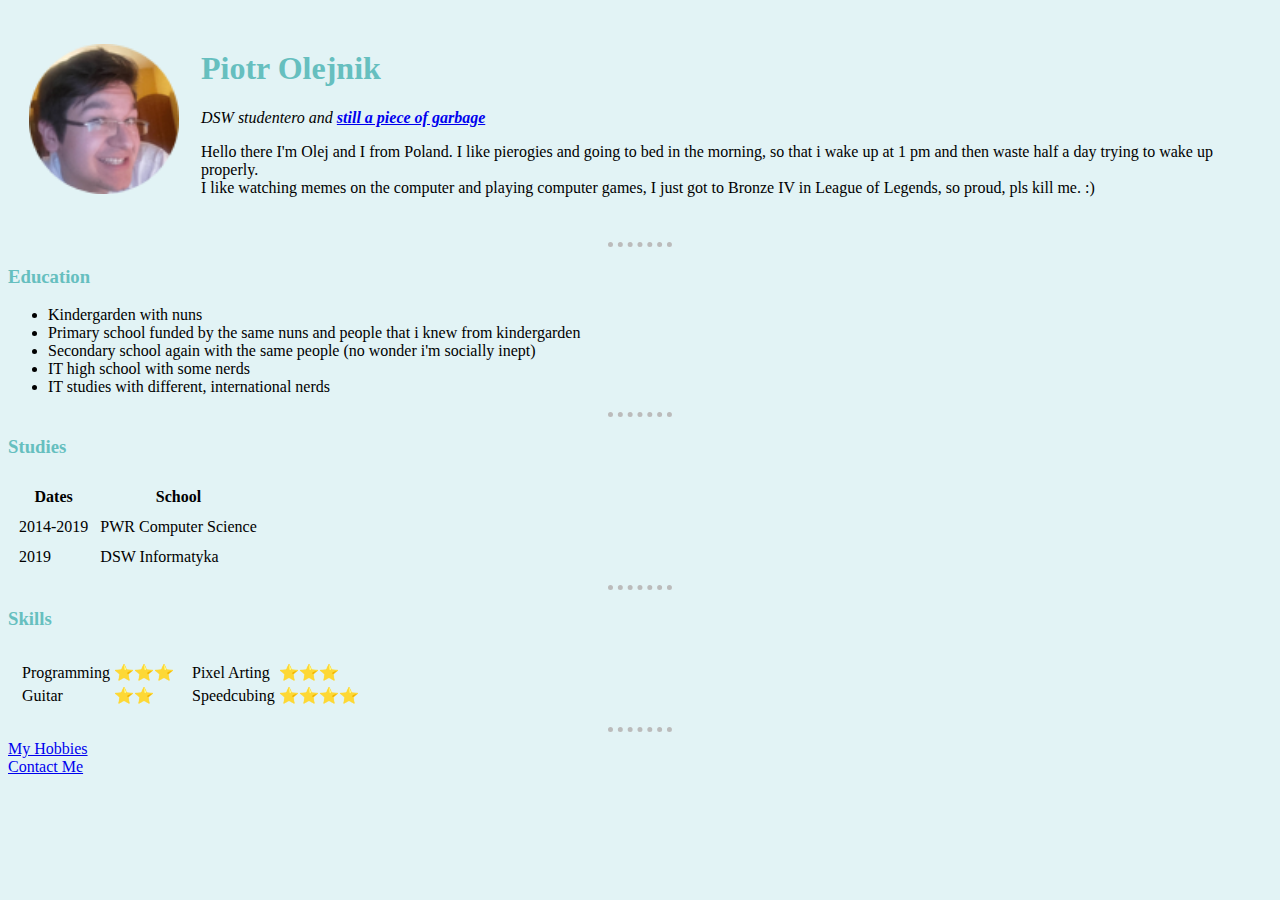
<file: index.html>
<!DOCTYPE html>
<html lang="en" dir="ltr">

<head>
  <meta charset="utf-8">
  <title>🎸 Olej's Personal Site</title>
  <link rel="stylesheet" href="css/styles.css">
</head>

<body>
  <table cellspacing="20">
    <tr>
      <td><img src="images/circle-cropped.png" alt="peter profile picture" width="150"></td>
      <td><h1>Piotr Olejnik</h1>
        <p><em>DSW studentero and <strong><a href="https://www.youtube.com/watch?v=FZUcpVmEHuk">still a piece of garbage</a></strong></em></p>
        <p>Hello there I'm Olej and I from Poland. I like pierogies and going to bed in the morning, so that i wake up at 1 pm and then waste half a day trying to wake up properly.<br />
        I like watching memes on the computer and playing computer games, I just got to Bronze IV in League of Legends, so proud, pls kill me. :)</p>
      </td>
    </tr>
  </table>

  <hr size="5" noshade>

  <h3>Education</h3>
  <ul>
    <li>Kindergarden with nuns</li>
    <li>Primary school funded by the same nuns and people that i knew from kindergarden</li>
    <li>Secondary school again with the same people (no wonder i'm socially inept)</li>
    <li>IT high school with some nerds</li>
    <li>IT studies with different, international nerds</li>
  </ul>

  <hr size="5" noshade>

  <h3>Studies</h3>
  <table cellspacing="10">
    <thead>
      <th>Dates</th>
      <th>School</th>
    </thead>
    <tbody>
      <tr>
        <td>2014-2019</td>
        <td>PWR Computer Science</td>
      </tr>
      <tr>
        <td>2019</td>
        <td>DSW Informatyka</td>
      </tr>
    </tbody>
  </table>

  <hr size="5" noshade>

  <h3>Skills</h3>
  <table cellspacing="10">
    <tbody>
      <tr>
        <td>
          <table>
            <tr>
              <td>Programming</td>
              <td>⭐⭐⭐</td>
            </tr>
            <tr>
              <td>Guitar</td>
              <td>⭐⭐</td>
            </tr>
          </table>
        </td>
        <td>
          <table>
            <tr>
              <td>Pixel Arting</td>
              <td>⭐⭐⭐</td>
            </tr>
            <tr>
              <td>Speedcubing</td>
              <td>⭐⭐⭐⭐</td>
            </tr>
          </table>
        </td>
      </tr>
    </tbody>
  </table>

  <hr size="5" noshade>

  <a href="hobbies.html">My Hobbies</a>
  <br/>
  <a href="contact.html">Contact Me</a>

</body>

</html>
</file>
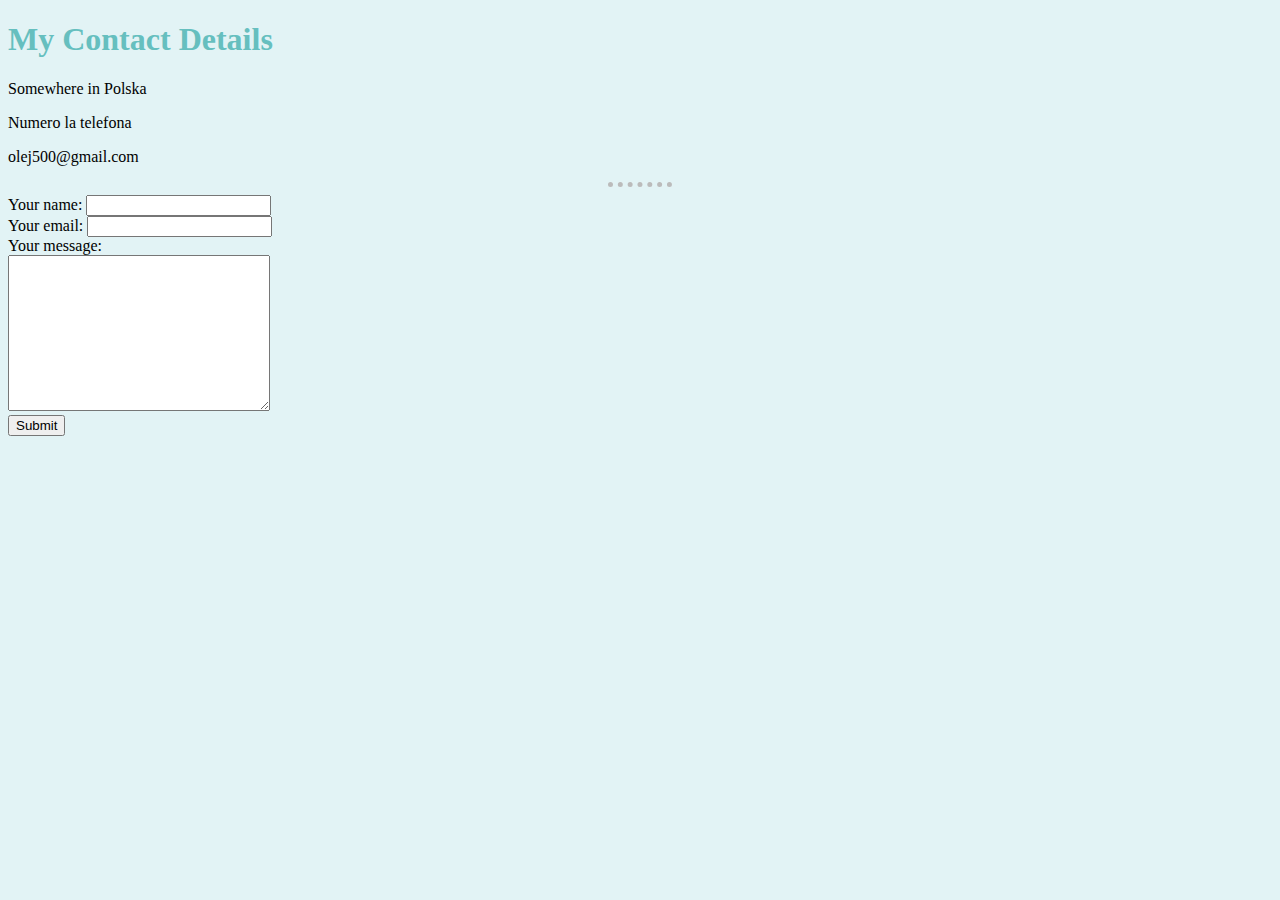
<file: contact.html>
<!DOCTYPE html>
<html lang="en" dir="ltr">

<head>
  <meta charset="utf-8">
  <title>Contact me</title>
  <link rel="stylesheet" href="css/styles.css">
</head>

<body>
  <h1>My Contact Details</h1>
    <p>Somewhere in Polska</p>
    <p>Numero la telefona</p>
    <p>olej500@gmail.com</p>

    <hr size="5" noshade>

    <form action="mailto:olej500@gmail.com" method="post" enctype="text/plain">
      <label>Your name:</label>
      <input type="text" name="yourName" value=""><br>
      <label>Your email:</label>
      <input type="email" name="yourEmail" value=""><br>
      <label>Your message:</label><br>
      <textarea name="yourMessage" rows="10" cols="30"></textarea><br>
      <input type="submit" name="">
    </form>

</body>

</html>
</file>
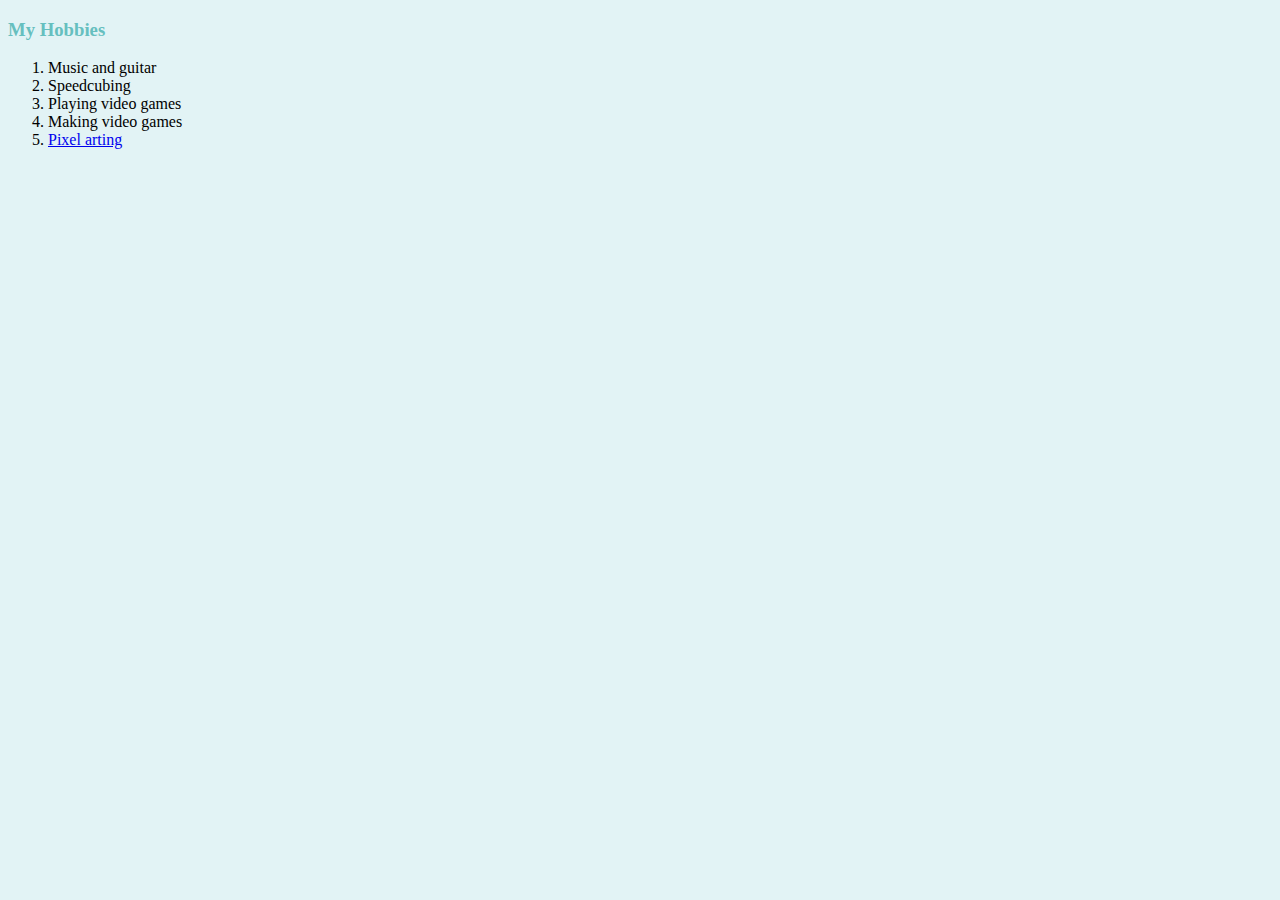
<file: hobbies.html>
<!DOCTYPE html>
<html lang="en" dir="ltr">
  <head>
    <meta charset="utf-8">
    <title>My hobbies</title>
    <link rel="stylesheet" href="css/styles.css">
  </head>
  <body>
    <h3>My Hobbies</h3>
    <ol>
      <li>Music and guitar</li>
      <li>Speedcubing</li>
      <li>Playing video games</li>
      <li>Making video games</li>
      <li><a href="https://gifyu.com/album/wxe">Pixel arting</a></li>
    </ol>
  </body>
</html>
</file>
<file: css/styles.css>
body{
    background-color: #e2f3f5;
}

hr{
    border-color: #bbbbbb;
    background-color: #e2f3f5;
    border-style: dotted none none;
    height: 0px;
    width: 5%;
    border-width: 5px;
}

h1{
    color: #66bfbf;
}

h3{
    color: #66bfbf;
}
</file>
